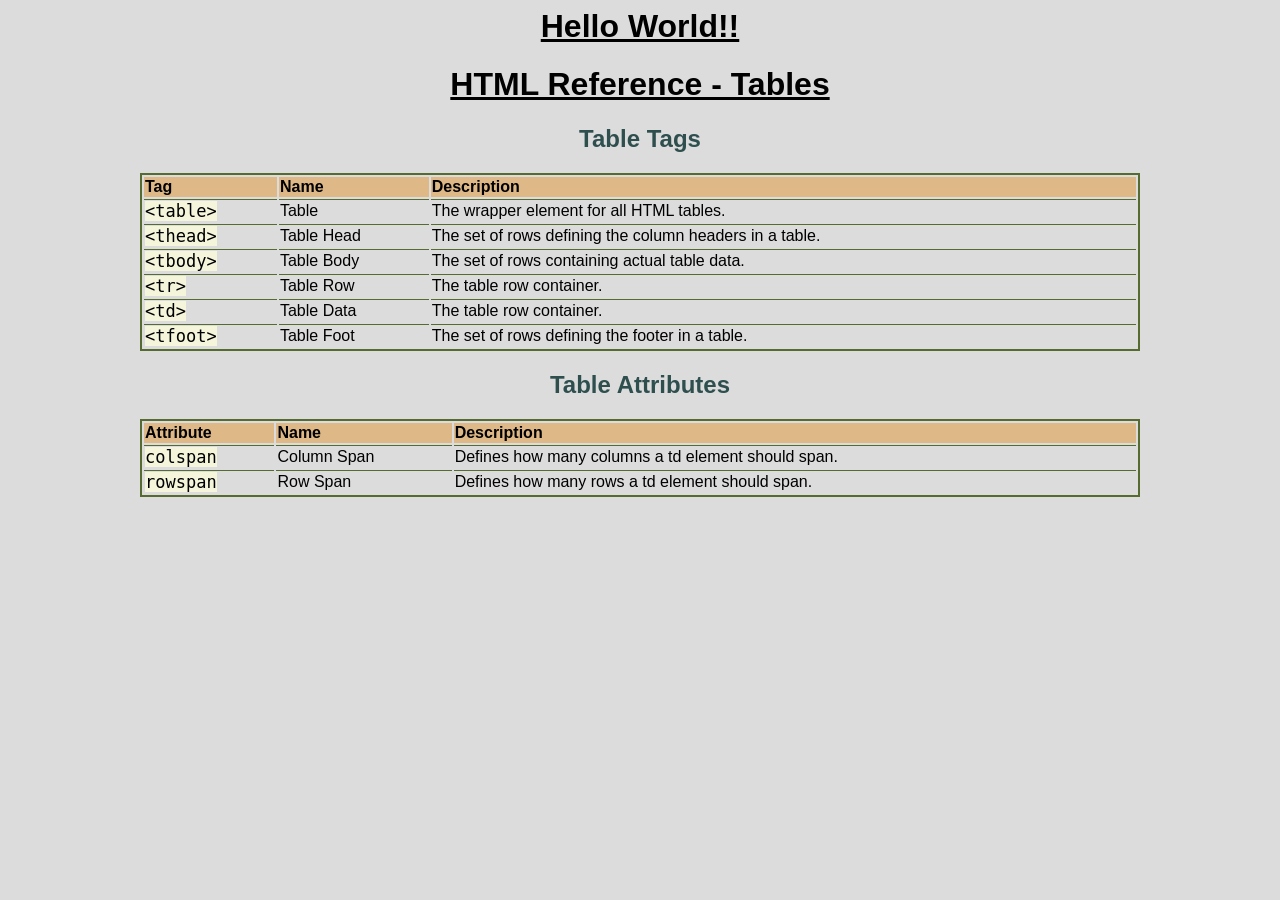
<file: index.html>
<html><head>
    <link rel="stylesheet" href="./styles.css" type="text/css">
  </head>
  <body>
    <h1>Hello World!!</h1>
    <h1>HTML Reference - Tables</h1>
    <h2>Table Tags</h2>
    <table>
      <thead>
        <tr><th>Tag</th>
        <th>Name</th>
        <th>Description</th>
      </tr></thead>
      <tbody>
        <tr>
          <td><span class="code">&lt;table&gt;</span></td>
          <td>Table</td>
          <td>The wrapper element for all HTML tables.</td>
        </tr>
        <tr>
          <td><span class="code">&lt;thead&gt;</span></td>
          <td>Table Head</td>
          <td>The set of rows defining the column headers in a table.</td>
        </tr>
        <tr>
          <td><span class="code">&lt;tbody&gt;</span></td>
          <td>Table Body</td>
          <td>The set of rows containing actual table data.</td>
        </tr>
        <tr>
          <td><span class="code">&lt;tr&gt;</span></td>
          <td>Table Row</td>
          <td>The table row container.</td>
        </tr>
        <tr>
          <td><span class="code">&lt;td&gt;</span></td>
          <td>Table Data</td>
          <td>The table row container.</td>
        </tr>
        <tr>
          <td><span class="code">&lt;tfoot&gt;</span></td>
          <td>Table Foot</td>
          <td>The set of rows defining the footer in a table.</td>
        </tr>
      </tbody>
    </table>

    <h2>Table Attributes</h2>
    <table>
      <thead>
        <tr><th>Attribute</th>
        <th>Name</th>
        <th>Description</th>
      </tr></thead>
      <tbody>
        <tr>
            <td><span class="code">colspan</span></td> 
            <td>Column Span</td>
            <td>Defines how many columns a td element should span.</td>
          </tr>
        <tr>
          <td><span class="code">rowspan</span></td>
          <td>Row Span</td>
          <td>Defines how many rows a td element should span.</td>
        </tr>
      </tbody>
    </table>
  
</body></html>
</file>
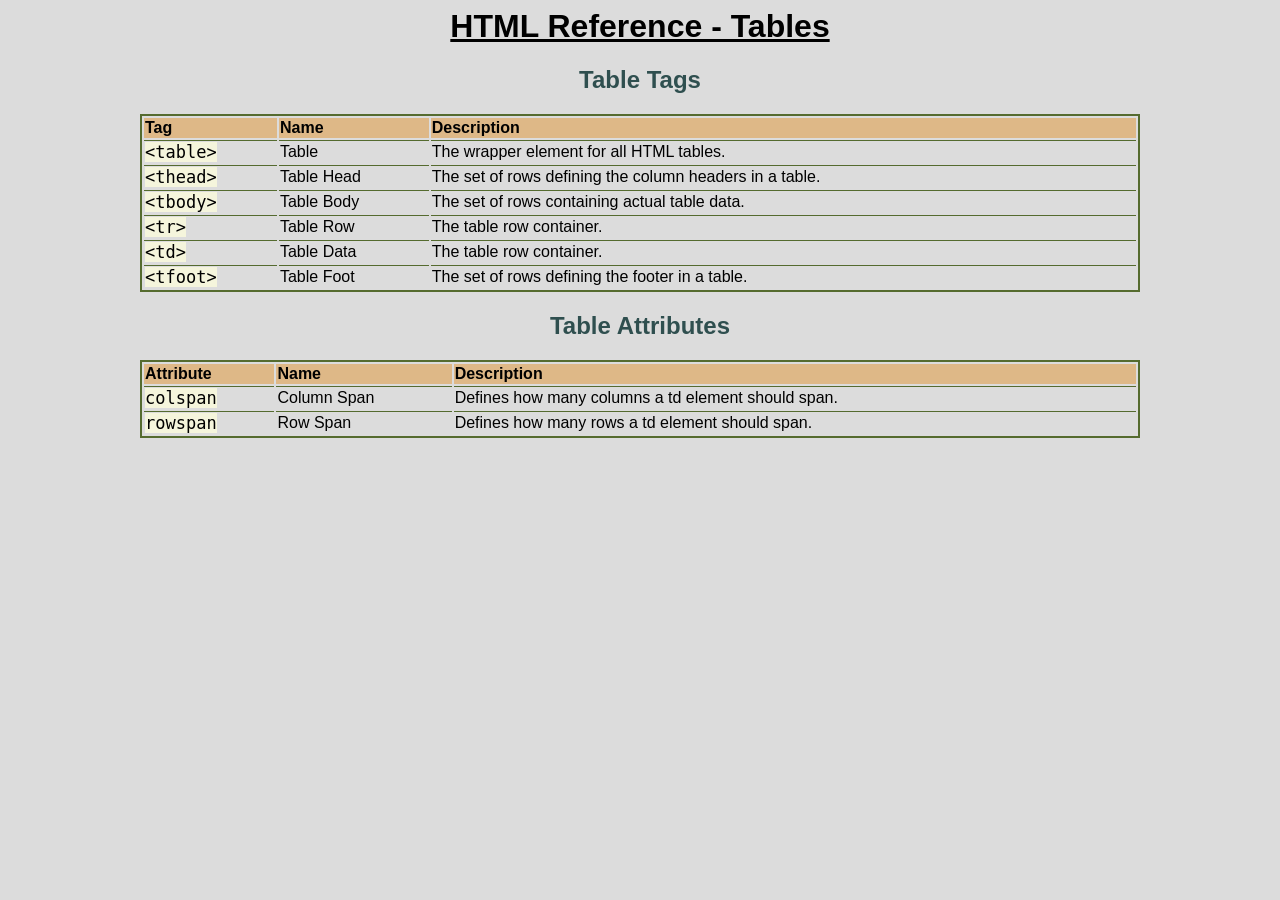
<file: HTMLtable Ref.html>
<html><head>
    <link rel="stylesheet" href="./styles.css" type="text/css">
  </head>
  <body>
    <h1>HTML Reference - Tables</h1>
    <h2>Table Tags</h2>
    <table>
      <thead>
        <tr><th>Tag</th>
        <th>Name</th>
        <th>Description</th>
      </tr></thead>
      <tbody>
        <tr>
          <td><span class="code">&lt;table&gt;</span></td>
          <td>Table</td>
          <td>The wrapper element for all HTML tables.</td>
        </tr>
        <tr>
          <td><span class="code">&lt;thead&gt;</span></td>
          <td>Table Head</td>
          <td>The set of rows defining the column headers in a table.</td>
        </tr>
        <tr>
          <td><span class="code">&lt;tbody&gt;</span></td>
          <td>Table Body</td>
          <td>The set of rows containing actual table data.</td>
        </tr>
        <tr>
          <td><span class="code">&lt;tr&gt;</span></td>
          <td>Table Row</td>
          <td>The table row container.</td>
        </tr>
        <tr>
          <td><span class="code">&lt;td&gt;</span></td>
          <td>Table Data</td>
          <td>The table row container.</td>
        </tr>
        <tr>
          <td><span class="code">&lt;tfoot&gt;</span></td>
          <td>Table Foot</td>
          <td>The set of rows defining the footer in a table.</td>
        </tr>
      </tbody>
    </table>

    <h2>Table Attributes</h2>
    <table>
      <thead>
        <tr><th>Attribute</th>
        <th>Name</th>
        <th>Description</th>
      </tr></thead>
      <tbody>
        <tr>
            <td><span class="code">colspan</span></td> 
            <td>Column Span</td>
            <td>Defines how many columns a td element should span.</td>
          </tr>
        <tr>
          <td><span class="code">rowspan</span></td>
          <td>Row Span</td>
          <td>Defines how many rows a td element should span.</td>
        </tr>
      </tbody>
    </table>
  
</body></html>
</file>
<file: styles.css>
body {
  font-family: Arial, sans-serif;
  background-color: gainsboro;
}

h1 {
  text-align: center;
  text-decoration: underline;
}

h2 {
  color: darkslategrey;
  text-align: center;
}

table {
  border: 2px solid darkolivegreen;
  width: 1000px;
  margin: 0 auto;
}

thead {
  background-color: burlywood;
  text-align: left;
}

td {
  border-top: 1px solid darkolivegreen;
}

.code {
  font-family: monospace;
  background-color: beige;
  font-size: 17;
}
</file>
